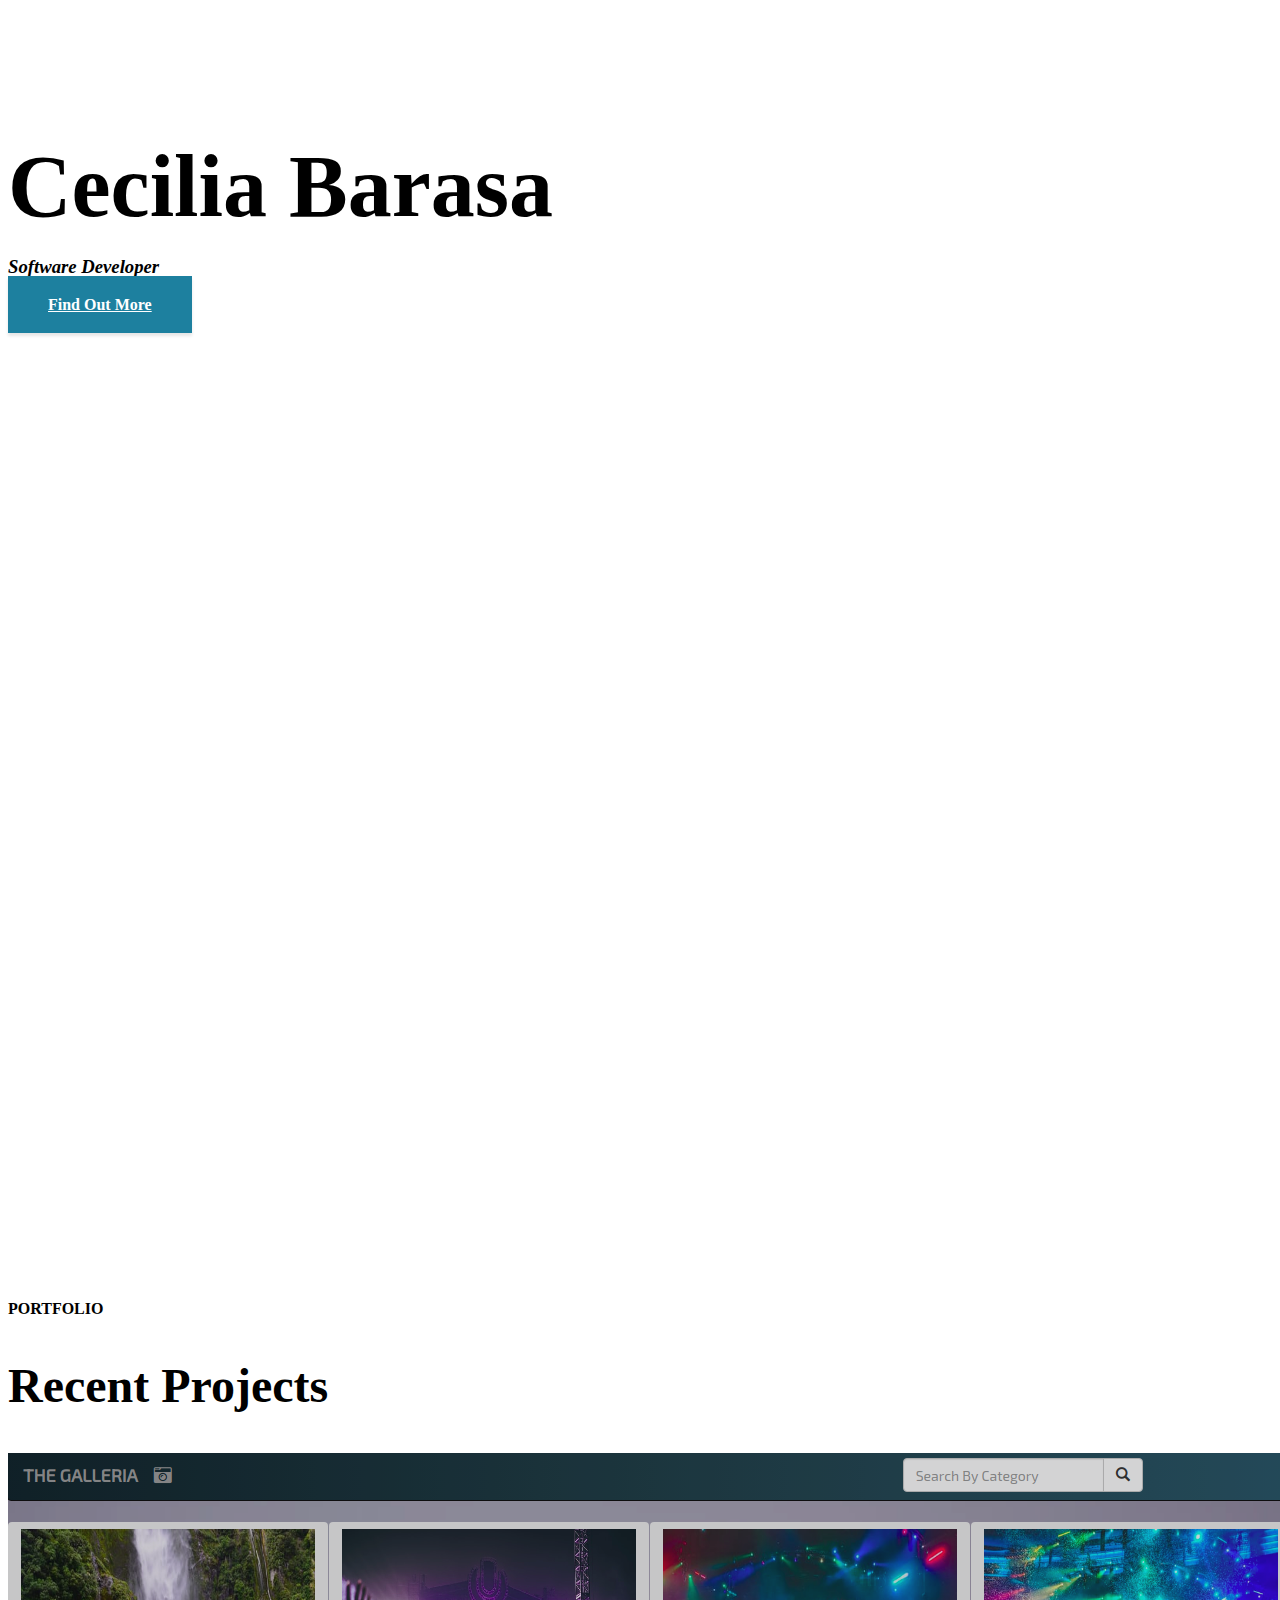
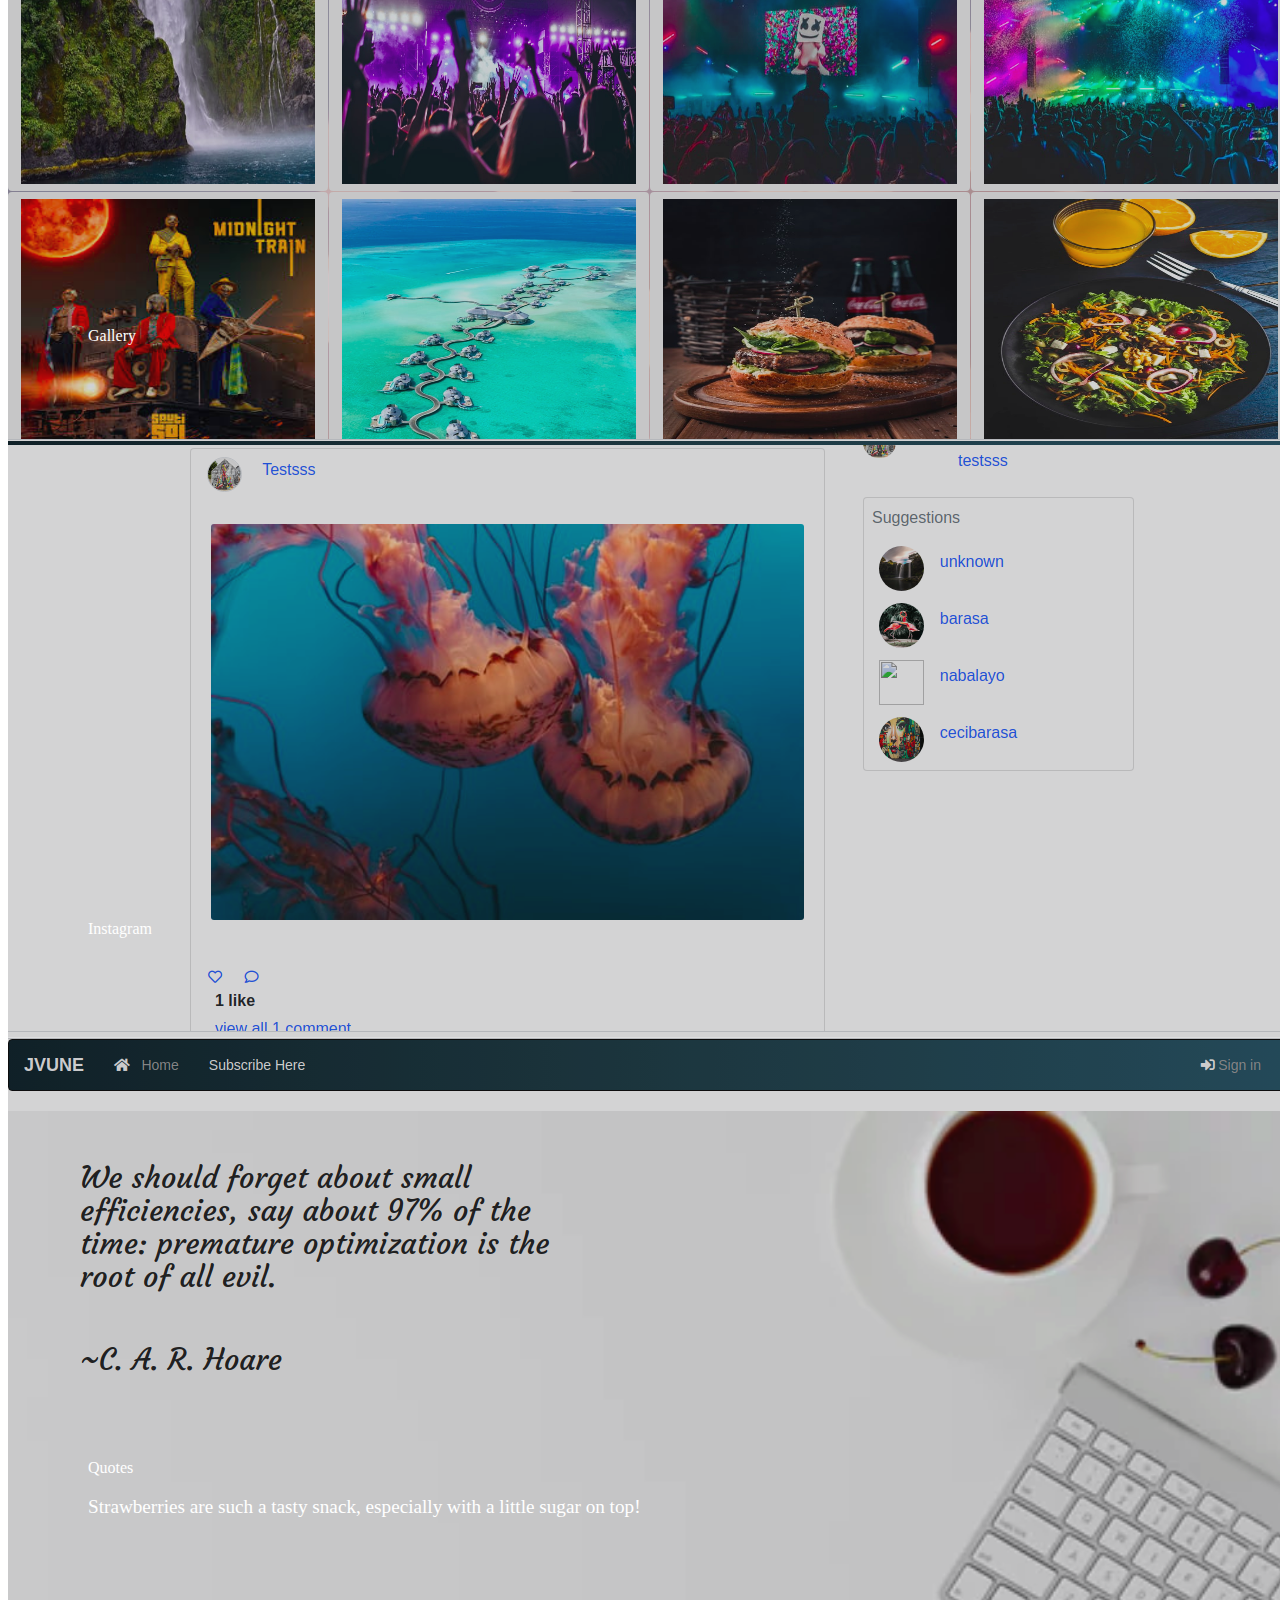
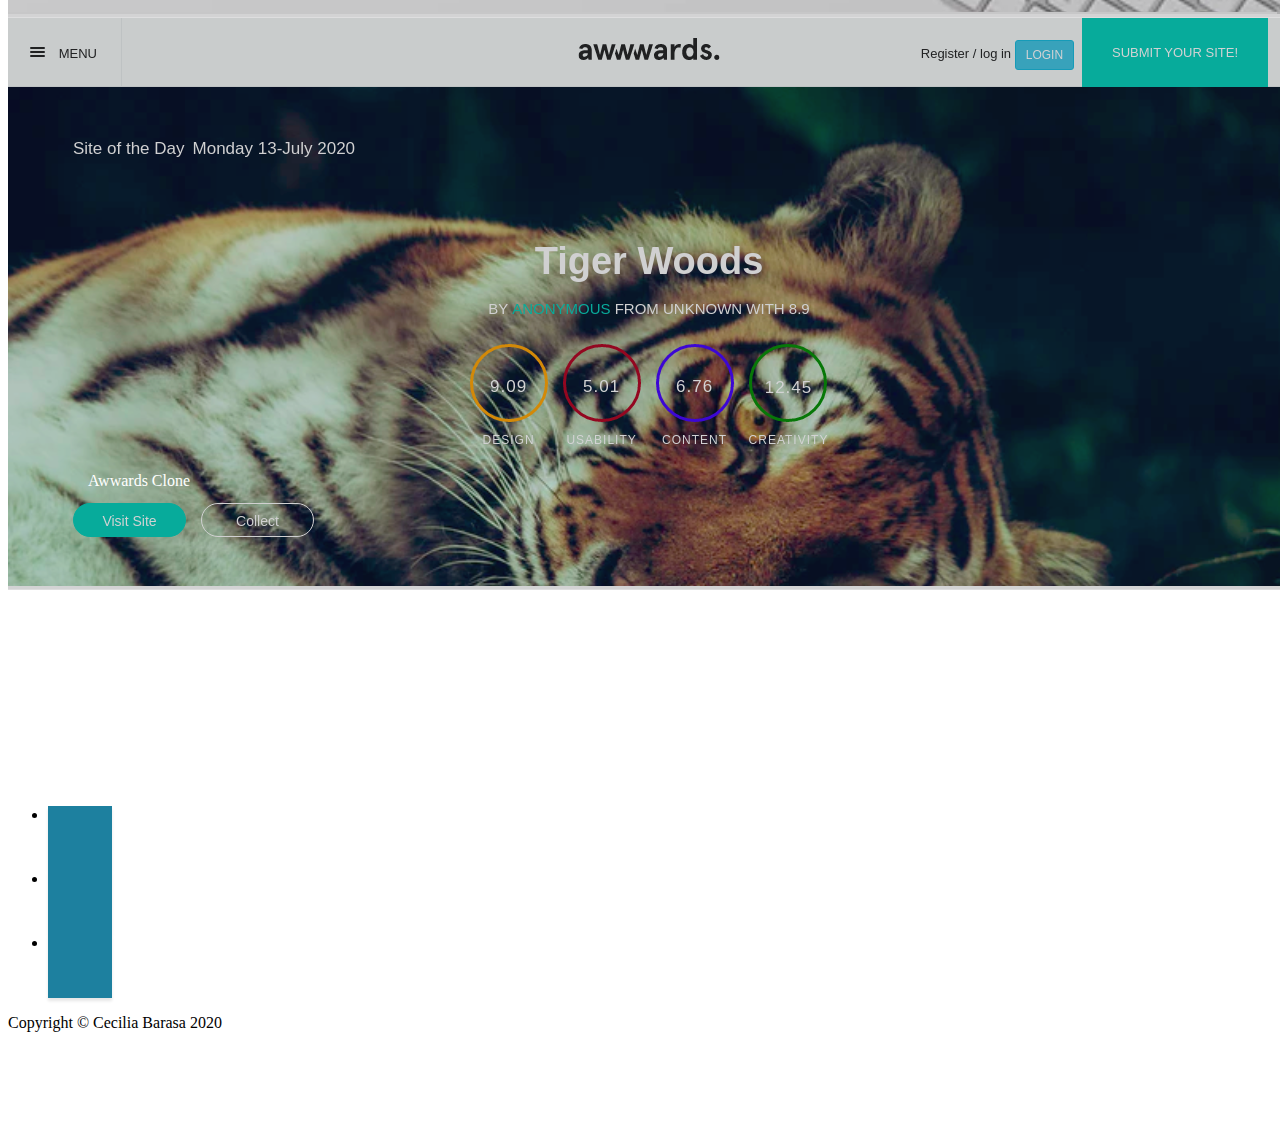
<file: index.html>
<!DOCTYPE html>

<html lang="en">

<head>
    <meta charset="UTF-8">
    <meta name="viewport" content="width=device-width, initial-scale=1.0">
    <link rel="stylesheet" href="https://stackpath.bootstrapcdn.com/bootstrap/4.5.0/css/bootstrap.min.css" integrity="sha384-9aIt2nRpC12Uk9gS9baDl411NQApFmC26EwAOH8WgZl5MYYxFfc+NcPb1dKGj7Sk" crossorigin="anonymous">
    <link rel="stylesheet" href="css/styles.css">
    <link rel="stylesheet" href="https://use.fontawesome.com/releases/v5.7.2/css/all.css" integrity="sha384-fnmOCqbTlWIlj8LyTjo7mOUStjsKC4pOpQbqyi7RrhN7udi9RwhKkMHpvLbHG9Sr" crossorigin="anonymous">
    <title>Portfolio</title>
</head>

<body>

    <header class="masthead d-flex ">
        <div class="container text-center my-auto ">
            <h1 class="mb-1 ">Cecilia Barasa</h1>
            <h3 class="mb-5 ">
                <em>Software Developer</em>
            </h3>
            <a class="btn btn-primary btn-xl js-scroll-trigger " href="#portfolio">Find Out More</a>
        </div>
        <div class="overlay "></div>
    </header>
    <section class="content-section" id="portfolio">
        <div class="container">
            <div class="content-section-heading text-center">
                <h3 class="text-secondary mb-0">Portfolio</h3>
                <h2 class="mb-5">Recent Projects</h2>
            </div>
            <div class="row no-gutters">
                <div class="col-lg-6">
                    <a class="portfolio-item" href="#!" id="img1">
                        <div class="caption">
                            <div class="caption-content">
                                <div class="h2">Gallery</div>
                                <p class="mb-0"></p>
                            </div>
                        </div>
                        <img class="img-fluid" src="/Image/shotss.png" alt="">
                    </a>
                </div>
                <div class="col-lg-6">
                    <a class="portfolio-item" href="#!" id="img2">
                        <div class="caption">
                            <div class="caption-content">
                                <div class="h2">Instagram</div>
                                <p class="mb-0"></p>
                            </div>
                        </div>
                        <img class="img-fluid" src="/Image/Screenshot.png" alt="">
                    </a>
                </div>
                <div class="col-lg-6">
                    <a class="portfolio-item" href="#!" id="img3">
                        <div class="caption">
                            <div class="caption-content">
                                <div class="h2">Quotes</div>
                                <p class="mb-0">Strawberries are such a tasty snack, especially with a little sugar on top!</p>
                            </div>
                        </div>
                        <img class="img-fluid" src="/Image/S.png" alt="">
                    </a>
                </div>
                <div class="col-lg-6">
                    <a class="portfolio-item" href="#!" id="img4">
                        <div class="caption">
                            <div class="caption-content">
                                <div class="h2">Awwards Clone</div>
                                <p class="mb-0"></p>
                            </div>
                        </div>
                        <img class="img-fluid" src="Image/S1.png" alt="">
                    </a>
                </div>
            </div>
        </div>
    </section>
    <footer class="footer text-center">
        <div class="container">
            <ul class="list-inline mb-5">
                <li class="list-inline-item">
                    <a class="social-link rounded-circle text-white mr-3" href="https://www.linkedin.com/in/cecilia-barasa-4a8311195/">
                        <i class="fab fa-linkedin-in"></i>
                    </a>
                </li>
                <li class="list-inline-item">
                    <a class="social-link rounded-circle text-white mr-3" href="https://twitter.com/barasa_cecilia">
                        <i class="fab fa-twitter"></i>
                    </a>
                </li>
                <li class="list-inline-item">
                    <a class="social-link rounded-circle text-white" href="https://github.com/cecibarasa">
                        <i class="fab fa-github"></i>
                    </a>
                </li>
            </ul>
            <p class="text-muted small mb-0">Copyright &copy; Cecilia Barasa 2020</p>
        </div>
    </footer>
</body>

</html>
</file>
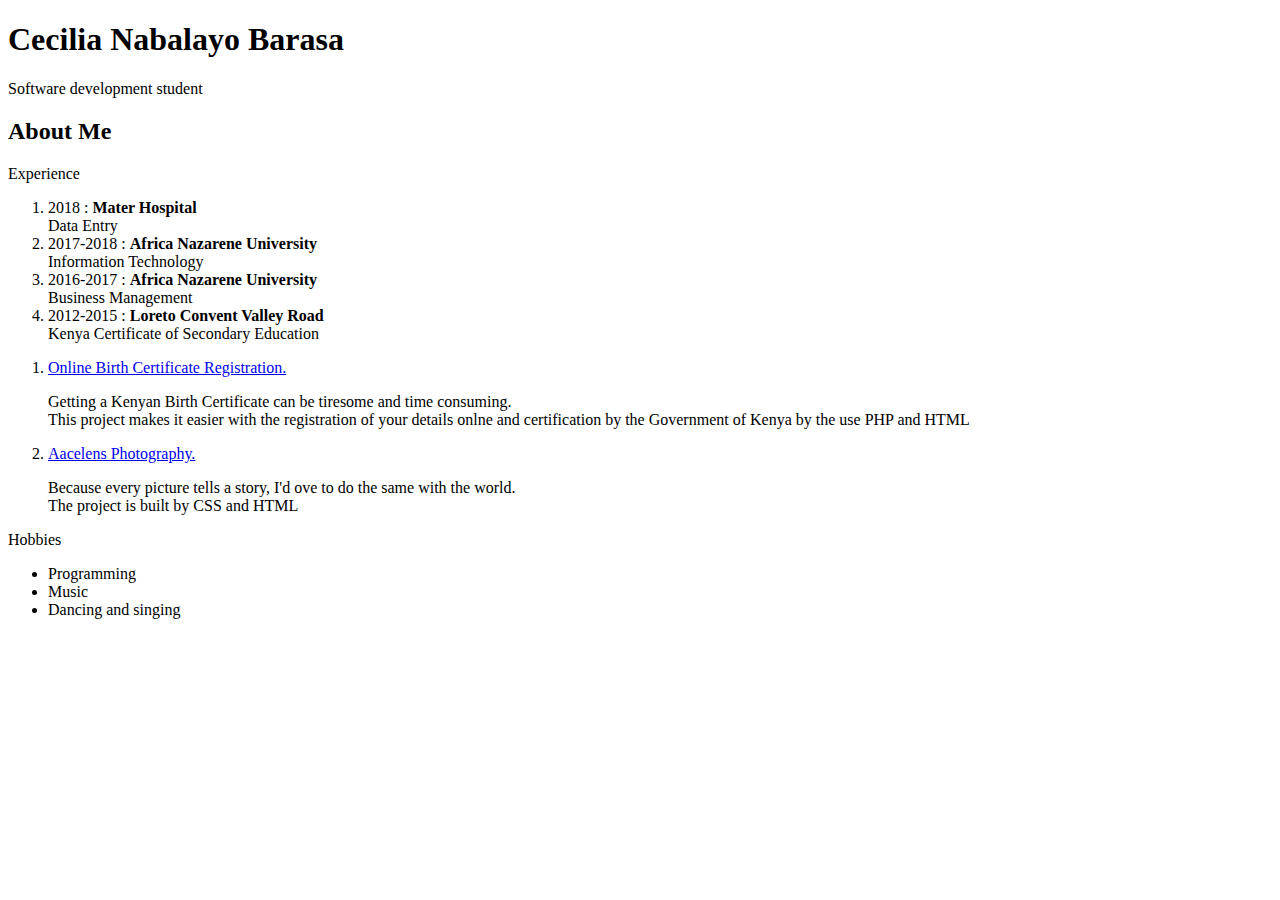
<file: myportfolio.html>
<!DOCTYPE html>
<html>
    <head>
        <title>Portfolio</title>
    <link href="css/Image/ceci.jpg" rel="stylesheet" type="text/css" media="all">
    </head>
    <body>
        <h1>Cecilia Nabalayo Barasa</h1>
        <p>Software development student</p>
        <h2>About Me</h2>
        <p>Experience</p>
        <ol>
            <li>2018 : <strong>Mater Hospital</strong><br>Data Entry</li>
            <li>2017-2018 : <strong>Africa Nazarene University</strong><br>Information Technology</li>
            <li>2016-2017 : <strong>Africa Nazarene University</strong><br>Business Management</li>
            <li>2012-2015 : <strong>Loreto Convent Valley Road</strong><br>Kenya Certificate of Secondary Education</li>
             </ol>
        </p>
        <ol>
            <li><a href="https://cecibarasa.github.io/birth-certificate/">Online Birth Certificate Registration.</a><p>Getting a Kenyan Birth Certificate can be tiresome and time consuming.<br>This project makes it easier with the registration of your details onlne and certification by the Government of Kenya by the use PHP and HTML</p></li>
            <li><a href="https://cecibarasa.github.io/aacelens/">Aacelens Photography.</a><p>Because every picture tells a story, I'd ove to do the same with the world.<br>The project is built by CSS and HTML</p></li>
        </ol>
        <p>Hobbies</p>
        <ul>
            <li>Programming</li>
            <li>Music</li>
            <li>Dancing and singing</li>
        </ul>
    </body>
</html>
</file>
<file: css/styles.css>
body,
html {
    width: 100%;
    height: 100%;
}

body {
    font-family: 'Source Sans Pro';
}

.btn-xl {
    padding: 1.25rem 2.5rem;
}

.content-section {
    padding-top: 7.5rem;
    padding-bottom: 7.5rem;
}

.content-section-heading h2 {
    font-size: 3rem;
}

.content-section-heading h3 {
    font-size: 1rem;
    text-transform: uppercase;
}

h1,
h2,
h3,
h4,
h5,
h6 {
    font-weight: 700;
}

.text-faded {
    color: rgba(255, 255, 255, 0.7);
}


/* Map */

.map {
    height: 30rem;
}

@media (max-width: 992px) {
    .map {
        height: 75%;
    }
}

.map iframe {
    pointer-events: none;
}

.scroll-to-top {
    position: fixed;
    right: 15px;
    bottom: 15px;
    display: none;
    width: 50px;
    height: 50px;
    text-align: center;
    color: white;
    background: rgba(52, 58, 64, 0.5);
    line-height: 45px;
}

.scroll-to-top:focus,
.scroll-to-top:hover {
    color: white;
}

.scroll-to-top:hover {
    background: #343a40;
}

.scroll-to-top i {
    font-weight: 800;
}

.masthead {
    min-height: 30rem;
    position: relative;
    display: table;
    width: 100%;
    height: auto;
    padding-top: 8rem;
    padding-bottom: 8rem;
    background: linear-gradient(90deg, rgba(255, 255, 255, 0.1) 0%, rgba(255, 255, 255, 0.1) 100%), url("../img/bg-masthead.jpg");
    background-position: center center;
    background-repeat: no-repeat;
    background-size: cover;
    background-image: url('https://images.unsplash.com/photo-1472289065668-ce650ac443d2?ixlib=rb-1.2.1&ixid=eyJhcHBfaWQiOjEyMDd9&auto=format&fit=crop&w=500&q=60');
}

.masthead h1 {
    font-size: 4rem;
    margin: 0;
    padding: 0;
}

@media (min-width: 992px) {
    .masthead {
        height: 100vh;
    }
    .masthead h1 {
        font-size: 5.5rem;
    }
}


/* Side Menu */

#sidebar-wrapper {
    position: fixed;
    z-index: 2;
    right: 0;
    width: 250px;
    height: 100%;
    transition: all 0.4s ease 0s;
    transform: translateX(250px);
    background: #1D809F;
    border-left: 1px solid rgba(255, 255, 255, 0.1);
}

.sidebar-nav {
    position: absolute;
    top: 0;
    width: 250px;
    margin: 0;
    padding: 0;
    list-style: none;
}

.sidebar-nav li.sidebar-nav-item a {
    display: block;
    text-decoration: none;
    color: #fff;
    padding: 15px;
}

.sidebar-nav li a:hover {
    text-decoration: none;
    color: #fff;
    background: rgba(255, 255, 255, 0.2);
}

.sidebar-nav li a:active,
.sidebar-nav li a:focus {
    text-decoration: none;
}

.sidebar-nav>.sidebar-brand {
    font-size: 1.2rem;
    background: rgba(52, 58, 64, 0.1);
    height: 80px;
    line-height: 50px;
    padding-top: 15px;
    padding-bottom: 15px;
    padding-left: 15px;
}

.sidebar-nav>.sidebar-brand a {
    color: #fff;
}

.sidebar-nav>.sidebar-brand a:hover {
    color: #fff;
    background: none;
}

#sidebar-wrapper.active {
    right: 250px;
    width: 250px;
    transition: all 0.4s ease 0s;
}

.menu-toggle {
    position: fixed;
    right: 15px;
    top: 15px;
    width: 50px;
    height: 50px;
    text-align: center;
    color: #fff;
    background: rgba(52, 58, 64, 0.5);
    line-height: 50px;
    z-index: 999;
}

.menu-toggle:focus,
.menu-toggle:hover {
    color: #fff;
}

.menu-toggle:hover {
    background: #343a40;
}

.service-icon {
    background-color: #fff;
    color: #1D809F;
    height: 7rem;
    width: 7rem;
    display: block;
    line-height: 7.5rem;
    font-size: 2.25rem;
    box-shadow: 0 3px 3px 0 rgba(0, 0, 0, 0.1);
}

.callout {
    padding: 15rem 0;
    background: linear-gradient(90deg, rgba(255, 255, 255, 0.1) 0%, rgba(255, 255, 255, 0.1) 100%), url("../img/bg-callout.jpg");
    background-position: center center;
    background-repeat: no-repeat;
    background-size: cover;
}

.callout h2 {
    font-size: 3.5rem;
    font-weight: 700;
    display: block;
    max-width: 30rem;
}

.portfolio-item {
    display: block;
    position: relative;
    overflow: hidden;
    max-width: 530px;
    margin: auto auto 1rem;
}

.portfolio-item .caption {
    display: flex;
    height: 100%;
    width: 100%;
    background-color: rgba(33, 37, 41, 0.2);
    position: absolute;
    top: 0;
    bottom: 0;
    z-index: 1;
}

.portfolio-item .caption .caption-content {
    color: #fff;
    margin: auto 2rem 2rem;
}

.portfolio-item .caption .caption-content h2 {
    font-size: 0.8rem;
    text-transform: uppercase;
}

.portfolio-item .caption .caption-content p {
    font-weight: 300;
    font-size: 1.2rem;
}

@media (min-width: 992px) {
    .portfolio-item {
        max-width: none;
        margin: 0;
    }
    .portfolio-item .caption {
        transition: background-color 0.7s, -webkit-clip-path 0.25s ease-out;
        transition: clip-path 0.25s ease-out, background-color 0.7s;
        transition: clip-path 0.25s ease-out, background-color 0.7s, -webkit-clip-path 0.25s ease-out;
        -webkit-clip-path: inset(0px);
        clip-path: inset(0px);
    }
    .portfolio-item .caption .caption-content {
        transition: opacity 0.25s;
        margin-left: 5rem;
        margin-right: 5rem;
        margin-bottom: 5rem;
    }
    .portfolio-item img {
        transition: -webkit-clip-path 0.25s ease-out;
        transition: clip-path 0.25s ease-out;
        transition: clip-path 0.25s ease-out, -webkit-clip-path 0.25s ease-out;
        -webkit-clip-path: inset(-1px);
        clip-path: inset(-1px);
    }
    .portfolio-item:hover img {
        -webkit-clip-path: inset(2rem);
        clip-path: inset(2rem);
    }
    .portfolio-item:hover .caption {
        background-color: rgba(29, 128, 159, 0.9);
        -webkit-clip-path: inset(2rem);
        clip-path: inset(2rem);
    }
}

.map iframe {
    height: 100%;
    width: 100%;
    border: 0;
}

footer.footer {
    padding-top: 5rem;
    padding-bottom: 5rem;
}

footer.footer .social-link {
    display: block;
    height: 4rem;
    width: 4rem;
    line-height: 4.3rem;
    font-size: 1.5rem;
    background-color: #1D809F;
    transition: background-color 0.15s ease-in-out;
    box-shadow: 0 3px 3px 0 rgba(0, 0, 0, 0.1);
}

footer.footer .social-link:hover {
    background-color: #155d74;
    text-decoration: none;
}

a {
    color: #1D809F;
}

a:hover,
a:focus,
a:active {
    color: #155d74;
}

.btn-primary {
    background-color: #1D809F !important;
    border-color: #1D809F !important;
    color: #fff !important;
}

.btn-primary:hover,
.btn-primary:focus,
.btn-primary:active {
    background-color: #155d74 !important;
    border-color: #155d74 !important;
}

.btn-secondary {
    background-color: #ecb807 !important;
    border-color: #ecb807 !important;
    color: #fff !important;
}

.btn-secondary:hover,
.btn-secondary:focus,
.btn-secondary:active {
    background-color: #ba9106 !important;
    border-color: #ba9106 !important;
}

.btn-dark {
    color: #fff !important;
}

.btn {
    box-shadow: 0px 3px 3px 0px rgba(0, 0, 0, 0.1);
    font-weight: 700;
}

.bg-primary {
    background-color: #1D809F !important;
}

.text-primary {
    color: #1D809F !important;
}

#img1 {
    background-image: url('/Image/shotss.png');
}
</file>
